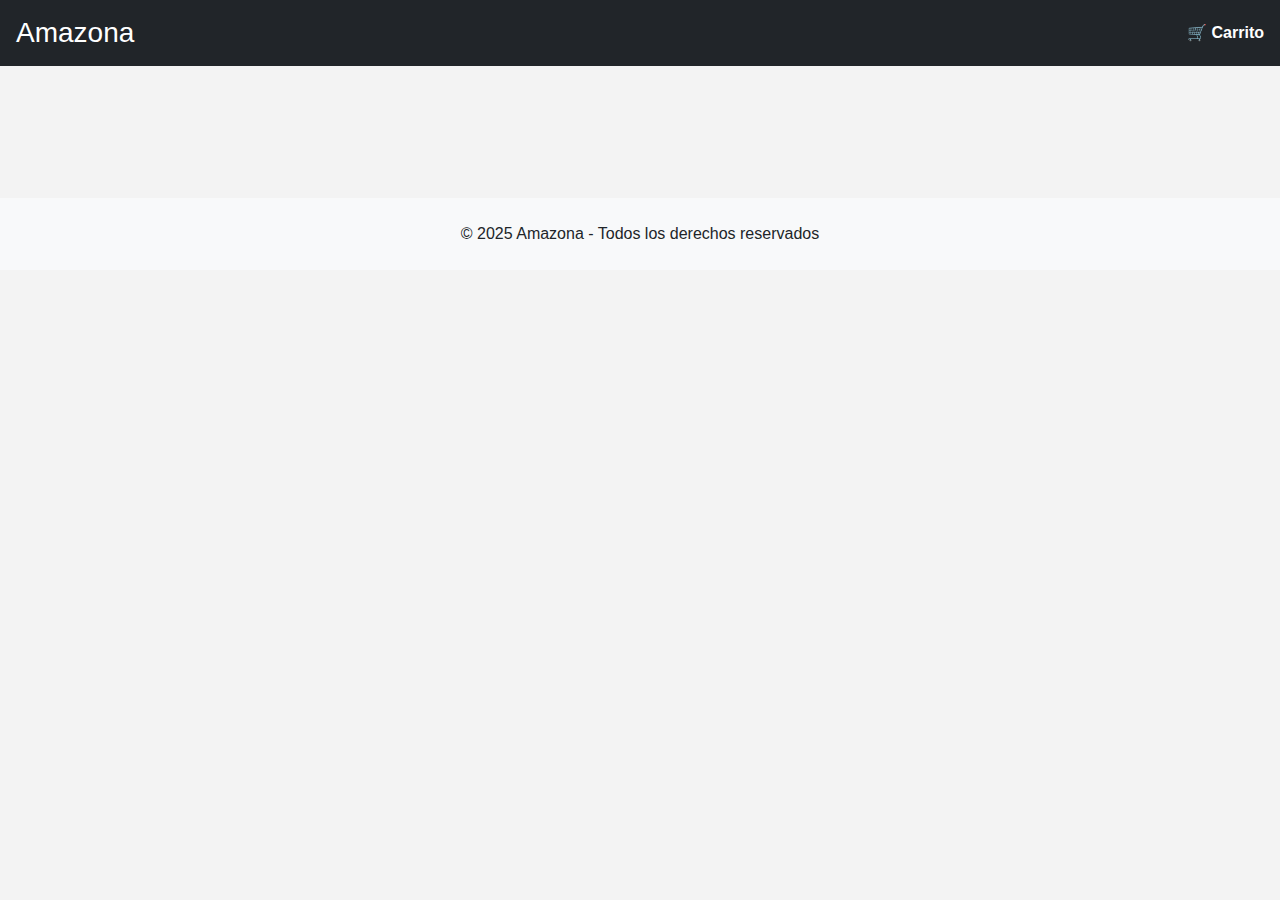
<file: index.html>
<!DOCTYPE html>
<html lang="es">
<head>
  <meta charset="UTF-8" />
  <meta name="viewport" content="width=device-width, initial-scale=1.0" />
  <title>Tienda - Productos</title>
  <meta name="description" content="Compra productos de calidad al mejor precio. Explora nuestra tienda y añade tus favoritos al carrito.">
  <link href="https://cdn.jsdelivr.net/npm/bootstrap@5.3.0/dist/css/bootstrap.min.css" rel="stylesheet">
  <link rel="stylesheet" href="styles.css" />
</head>
<body>
  <header class="bg-dark text-white p-3 d-flex justify-content-between align-items-center">
    <h1 class="h3 m-0">Amazona</h1>
    <nav>
      <a href="cart.html" class="text-white text-decoration-none fw-bold">🛒 Carrito</a>
    </nav>
  </header>

  <main class="container my-4">
    <section class="row g-4" id="product-list"></section>
  </main>

  <footer class="bg-light text-center p-4 mt-5">
    <p class="mb-0">&copy; 2025 Amazona - Todos los derechos reservados</p>
  </footer>

  <script>
    async function fetchProducts() {
      const res = await fetch('https://dummyjson.com/products');
      const data = await res.json();
      const container = document.getElementById('product-list');
      data.products.forEach(product => {
        const col = document.createElement('div');
        col.className = 'col-12 col-sm-6 col-md-4 col-lg-3';
        col.innerHTML = `
          <article class="card h-100">
            <img src="${product.thumbnail}" class="card-img-top" alt="${product.title}">
            <div class="card-body d-flex flex-column">
              <h5 class="card-title">${product.title}</h5>
              <p class="card-text text-danger fw-bold">$${product.price}</p>
              <button class="btn btn-warning mt-auto" onclick="addToCart(${product.id}, '${product.title}', ${product.price})">Agregar al carrito</button>
            </div>
          </article>
        `;
        container.appendChild(col);
      });
    }

    function addToCart(id, title, price) {
      const cart = JSON.parse(localStorage.getItem('cart')) || [];
      cart.push({ id, title, price });
      localStorage.setItem('cart', JSON.stringify(cart));
      alert('Producto agregado al carrito');
    }

    fetchProducts();
  </script>
</body>
</html>
</file>
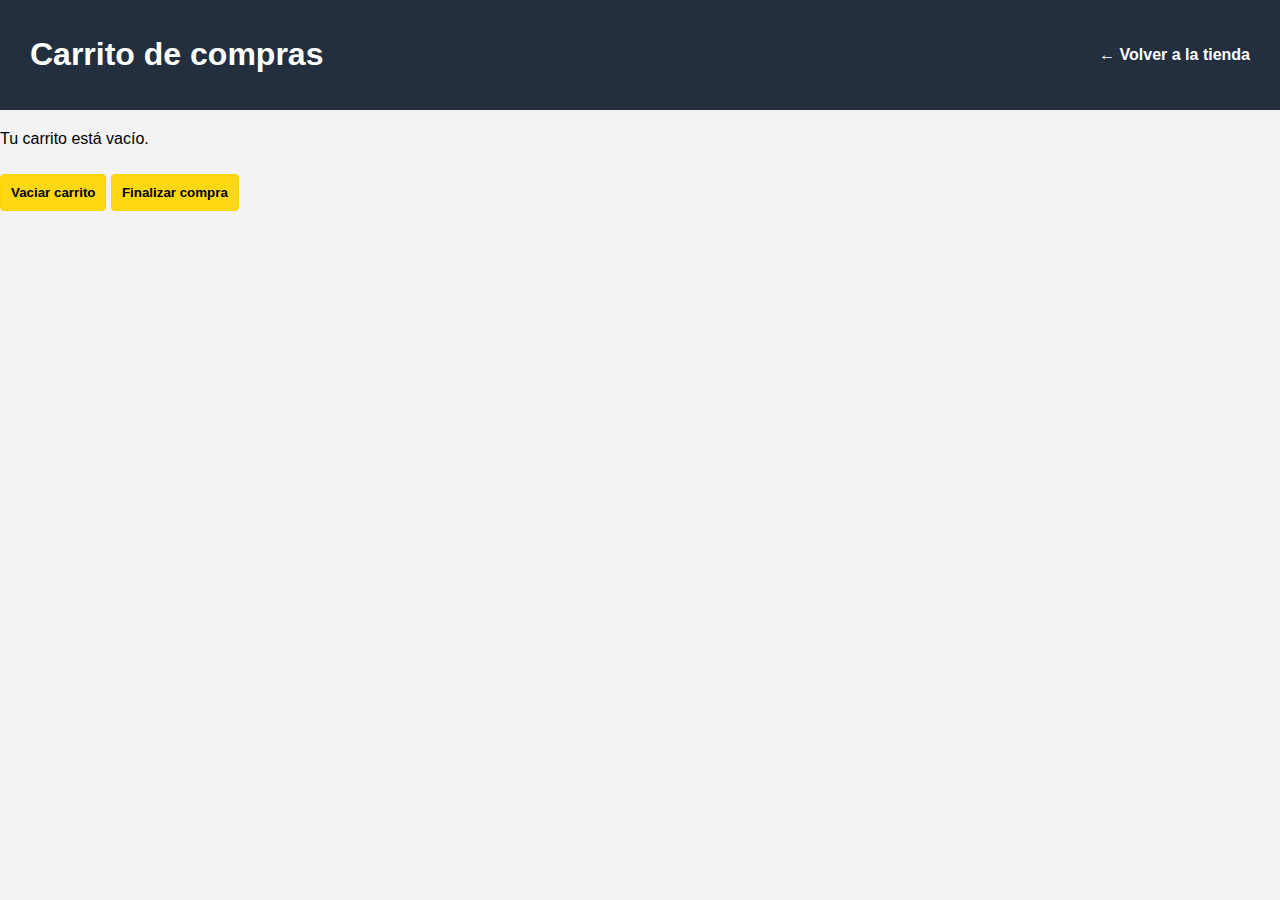
<file: cart.html>
<!DOCTYPE html>
<html lang="es">
<head>
  <meta charset="UTF-8" />
  <meta name="viewport" content="width=device-width, initial-scale=1.0" />
  <title>Carrito</title>
  <link rel="stylesheet" href="styles.css"/>
</head>
<body>
  <header>
    <h1>Carrito de compras</h1>
    
    <a href="index.html">← Volver a la tienda</a>
  </header>

  <div id="cart"></div>

  <button onclick="clearCart()">Vaciar carrito</button>
  <button onclick="checkout()">Finalizar compra</button>

  <script>
    function renderCart() {
      const cartContainer = document.getElementById('cart');
      const cart = JSON.parse(localStorage.getItem('cart')) || [];
      cartContainer.innerHTML = '';
      if (cart.length === 0) {
        cartContainer.innerHTML = '<p>Tu carrito está vacío.</p>';
        return;
      }
      cart.forEach(item => {
        const div = document.createElement('div');
        div.className = 'item';
        div.innerHTML = `<strong>${item.title}</strong> - $${item.price}`;
        cartContainer.appendChild(div);
      });
    }

    function clearCart() {
      localStorage.removeItem('cart');
      renderCart();
    }

    function checkout() {
      localStorage.removeItem('cart');
      alert('Compra finalizada. ¡Gracias!');
      window.location.href = 'index.html';
    }

    renderCart();
  </script>
</body>
</html>
</file>
<file: styles.css>
/* estilos.css */
body {
  margin: 0;
  font-family: 'Segoe UI', Tahoma, Geneva, Verdana, sans-serif;
  background-color: #f3f3f3;
}

header {
  background-color: #232f3e;
  color: white;
  padding: 15px 30px;
  display: flex;
  justify-content: space-between;
  align-items: center;
}

header a {
  color: white;
  text-decoration: none;
  font-weight: bold;
}

.container {
  display: flex;
  flex-wrap: wrap;
  gap: 20px;
  padding: 30px;
  justify-content: center;
}

.card {
  background-color: white;
  border: 1px solid #ddd;
  border-radius: 6px;
  box-shadow: 0 2px 6px rgba(0,0,0,0.1);
  padding: 15px;
  width: 250px;
  transition: transform 0.2s ease;
}

.card:hover {
  transform: scale(1.02);
}

.card img {
  width: 100%;
  height: 200px;
  object-fit: cover;
}

.card h4 {
  margin: 10px 0 5px;
  font-size: 18px;
}

.card p {
  margin: 5px 0;
  font-weight: bold;
  color: #b12704;
}

button {
  margin-top: 10px;
  padding: 10px;
  background-color: #ffd814;
  border: 1px solid #fcd200;
  border-radius: 4px;
  cursor: pointer;
  font-weight: bold;
}

button:hover {
  background-color: #f7ca00;
}

#cart {
  margin-top: 20px;
}

.item {
  background: white;
  border: 1px solid #ccc;
  padding: 15px;
  margin-bottom: 10px;
  border-radius: 4px;
}

h2 {
  color: #232f3e;
}
</file>
